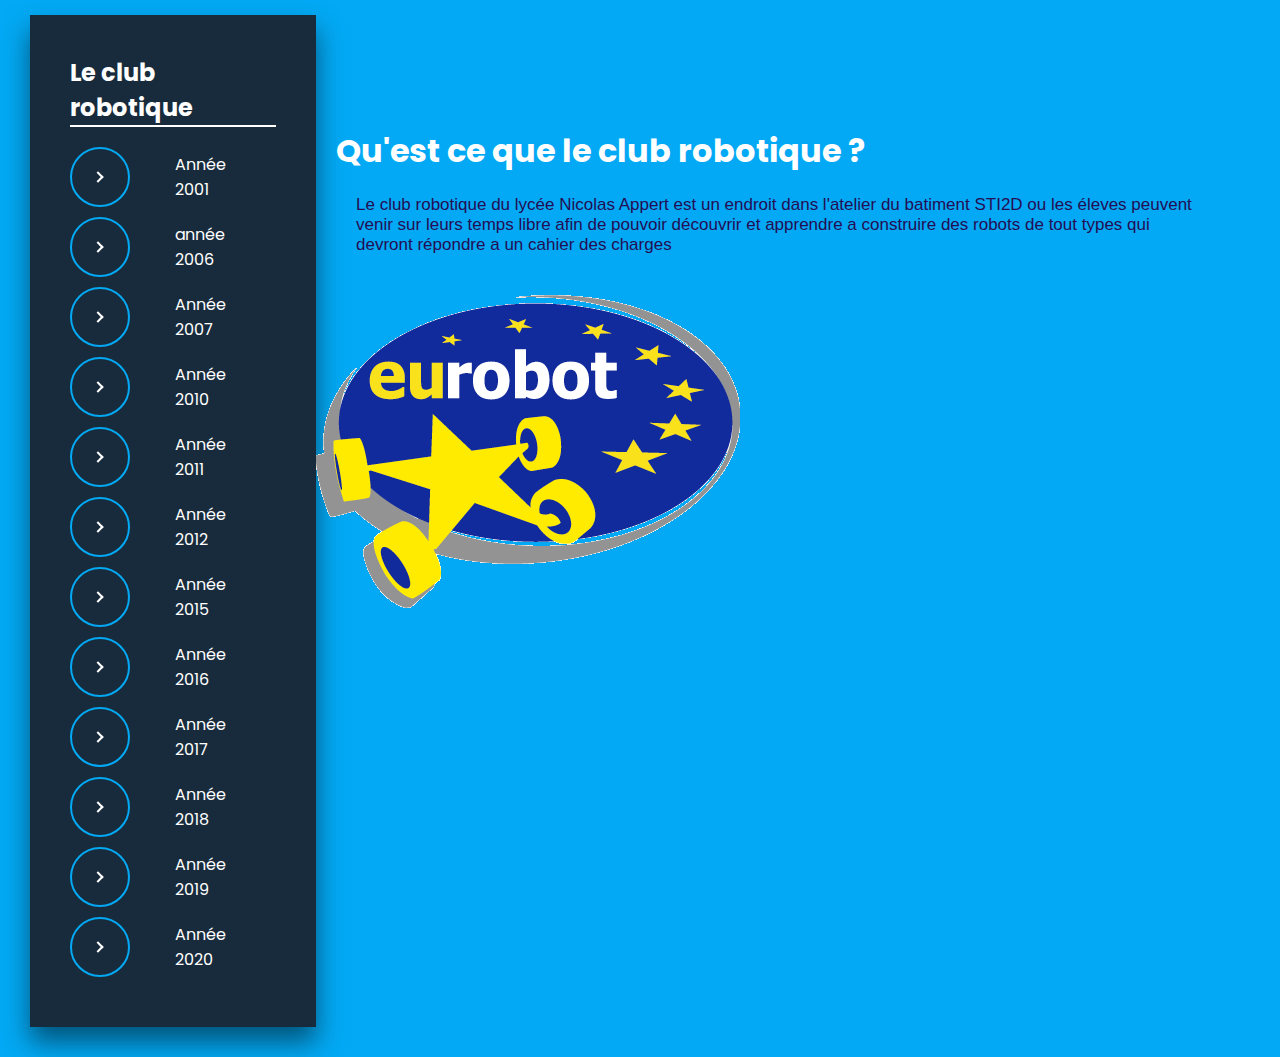
<file: index.html>
<!DOCTYPE html>
<html>
    <head>
        <meta charset="utf-8"/>
        <meta name="description" content="Club Robotique du Lycée Nicolas Appert"/>
        <meta name="author" content="Nathanaël et Noan"/>
        <title>Club robotique - Nicolas Appert</title>
        <link rel="stylesheet" href="css/style.css"/>
    </head>
    <body>
        <div class="container">
            <h2><a href="index.html">Le club robotique</a></h2>
            <ul>
                <li><p><a href="html/2001.html">Année 2001</a></p></li>
                <li><p><a href="html/2006.html">année 2006</a></p></li>
                <li><p><a href="html/2007.html">Année 2007</a></p></li>
                <li><p><a href="html/2010.html">Année 2010</a></p></li>
                <li><p><a href="html/2011.html">Année 2011</a></p></li>
                <li><p><a href="html/2012.html">Année 2012</a></p></li>
                <li><p><a href="html/2015.html">Année 2015</a></p></li>
                <li><p><a href="html/2016.html">Année 2016</a></p></li>
                <li><p><a href="html/2017.html">Année 2017</a></p></li>
                <li><p><a href="html/2018.html">Année 2018</a></p></li>
                <li><p><a href="html/2019.html">Année 2019</a></p></li>
                <li><p><a href="html/2020.html">Année 2020</a></p></li>
            </ul>
        </div>
        <div class="content">
            <h1>Qu'est ce que le club robotique ?</h1>
            <p>Le club robotique du lycée Nicolas Appert est un endroit dans l'atelier du batiment STI2D ou les éleves peuvent venir sur leurs temps libre afin de pouvoir découvrir et apprendre a construire des robots de tout types qui devront répondre a un cahier des charges  </p>
            <img src="fichier/eurobot_logo.png">
        </div>
    </body>
</html>
</file>
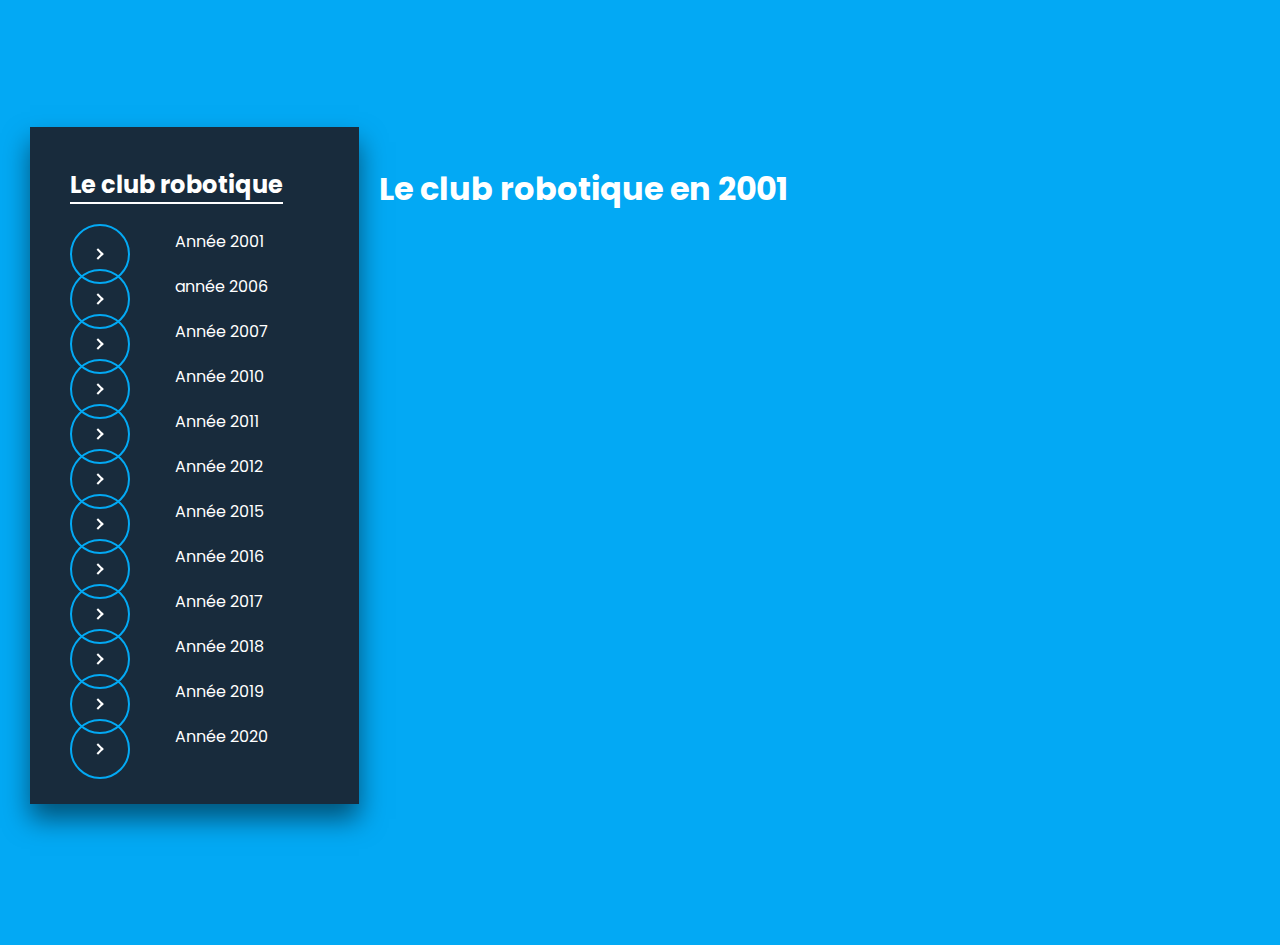
<file: html/2001.html>
<!DOCTYPE html>
<html>
    <head>
        <meta charset="utf-8"/>
        <meta name="description" content="Club Robotique du Lycée Nicolas Appert"/>
        <meta name="author" content="Nathanaël et Noan"/>
        <title>Club robotique 2001 - Nicolas Appert</title>
        <link rel="stylesheet" href="../css/style.css"/>
    </head>
    <body>
        <div class="container">
            <h2><a href="../index.html">Le club robotique</a></h2>
            <ul>
                <li><p><a href="html/2001.html">Année 2001</a></p></li>
                <li><p><a href="html/2006.html">année 2006</a></p></li>
                <li><p><a href="html/2007.html">Année 2007</a></p></li>
                <li><p><a href="html/2010.html">Année 2010</a></p></li>
                <li><p><a href="html/2011.html">Année 2011</a></p></li>
                <li><p><a href="html/2012.html">Année 2012</a></p></li>
                <li><p><a href="html/2015.html">Année 2015</a></p></li>
                <li><p><a href="html/2016.html">Année 2016</a></p></li>
                <li><p><a href="html/2017.html">Année 2017</a></p></li>
                <li><p><a href="html/2018.html">Année 2018</a></p></li>
                <li><p><a href="html/2019.html">Année 2019</a></p></li>
                <li><p><a href="html/2020.html">Année 2020</a></p></li>
            </ul>
        </div>
        <div class="content">
            <h1>Le club robotique en 2001</h1>
        </div>
    </body>
</html>
</file>
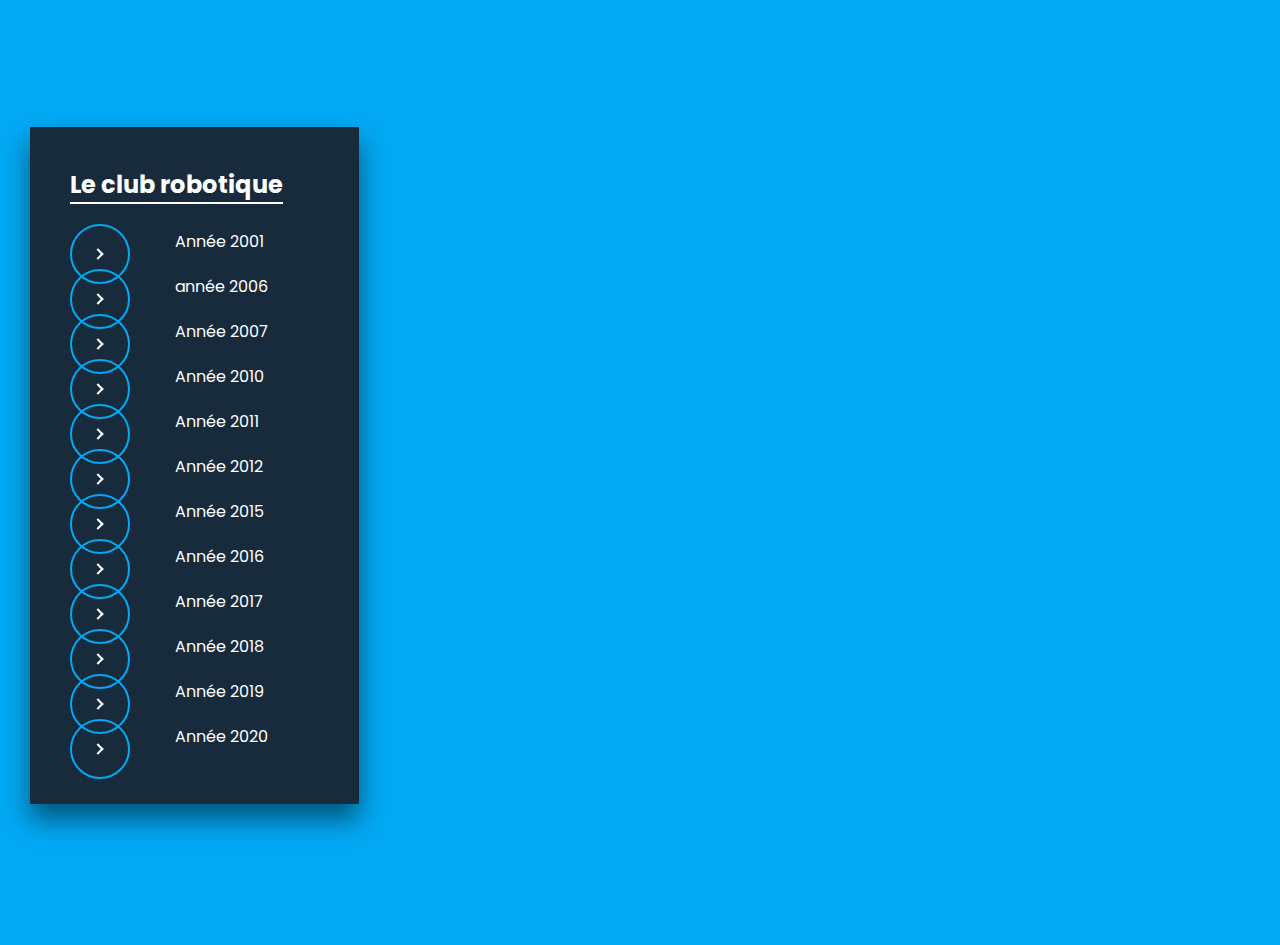
<file: html/2006.html>
<!DOCTYPE html>
<html>
    <head>
        <meta charset="utf-8"/>
        <meta name="description" content="Club Robotique du Lycée Nicolas Appert"/>
        <meta name="author" content="Nathanaël et Noan"/>
        <title>Club robotique 2006 - Nicolas Appert</title>
        <link rel="stylesheet" href="../css/style.css"/>
    </head>
    <body>
        <div class="container">
            <h2><a href="../index.html">Le club robotique</a></h2>
            <ul>
                <li><p><a href="html/2001.html">Année 2001</a></p></li>
                <li><p><a href="html/2006.html">année 2006</a></p></li>
                <li><p><a href="html/2007.html">Année 2007</a></p></li>
                <li><p><a href="html/2010.html">Année 2010</a></p></li>
                <li><p><a href="html/2011.html">Année 2011</a></p></li>
                <li><p><a href="html/2012.html">Année 2012</a></p></li>
                <li><p><a href="html/2015.html">Année 2015</a></p></li>
                <li><p><a href="html/2016.html">Année 2016</a></p></li>
                <li><p><a href="html/2017.html">Année 2017</a></p></li>
                <li><p><a href="html/2018.html">Année 2018</a></p></li>
                <li><p><a href="html/2019.html">Année 2019</a></p></li>
                <li><p><a href="html/2020.html">Année 2020</a></p></li>
            </ul>
        </div>
        <div class="content">
        </div>
    </body>
</html>
</file>
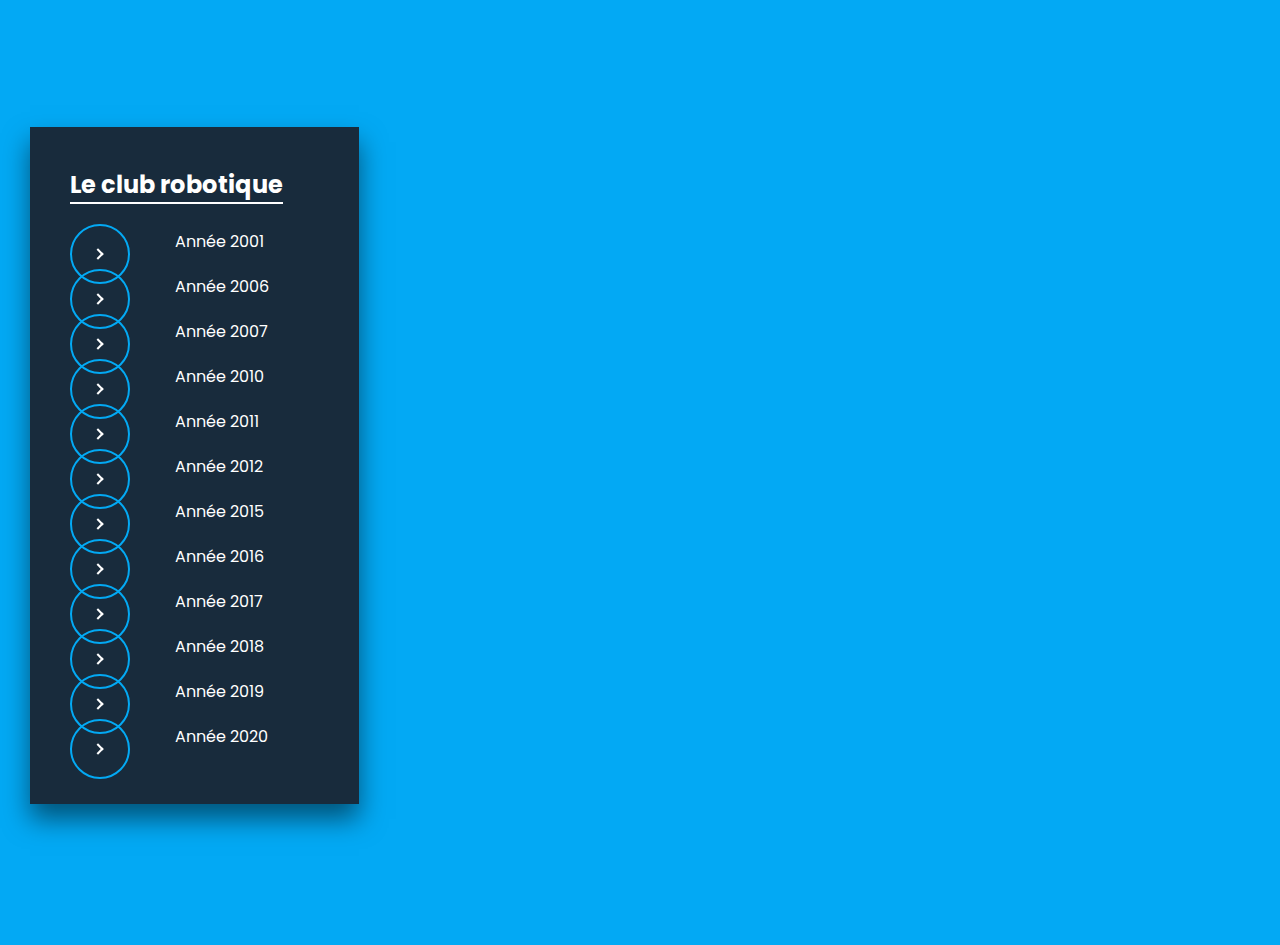
<file: html/2007.html>
<!DOCTYPE html>
<html>
    <head>
        <meta charset="utf-8"/>
        <meta name="description" content="Club Robotique du Lycée Nicolas Appert"/>
        <meta name="author" content="Nathanaël et Noan"/>
        <title>Club robotique 2007 - Nicolas Appert</title>
        <link rel="stylesheet" href="../css/style.css"/>
    </head>
    <body>
        <div class="container">
            <h2><a href="../index.html">Le club robotique</a></h2>
            <ul>
                <li><p><a href="html/2001.html"></a>Année 2001</a></li>
                <li><p><a href="html/2006.html">Année 2006</a></p></li>
                <li><p><a href="html/2007.html"></a>Année 2007</p></li>
                <li><p><a href="html/2010.html"></a>Année 2010</p></li>
                <li><p><a href="html/2011.html"></a>Année 2011</p></li>
                <li><p><a href="html/2012.html"></a>Année 2012</p></li>
                <li><p><a href="html/2015.html"></a>Année 2015</p></li>
                <li><p><a href="html/2016.html"></a>Année 2016</p></li>
                <li><p><a href="html/2017.html"></a>Année 2017</p></li>
                <li><p><a href="html/2018.html"></a>Année 2018</p></li>
                <li><p><a href="html/2019.html"></a>Année 2019</p></li>
                <li><p><a href="html/2020.html"></a>Année 2020</p></li>
            </ul>
        </div>
        <div class="content">
        </div>
    </body>
</html>
</file>
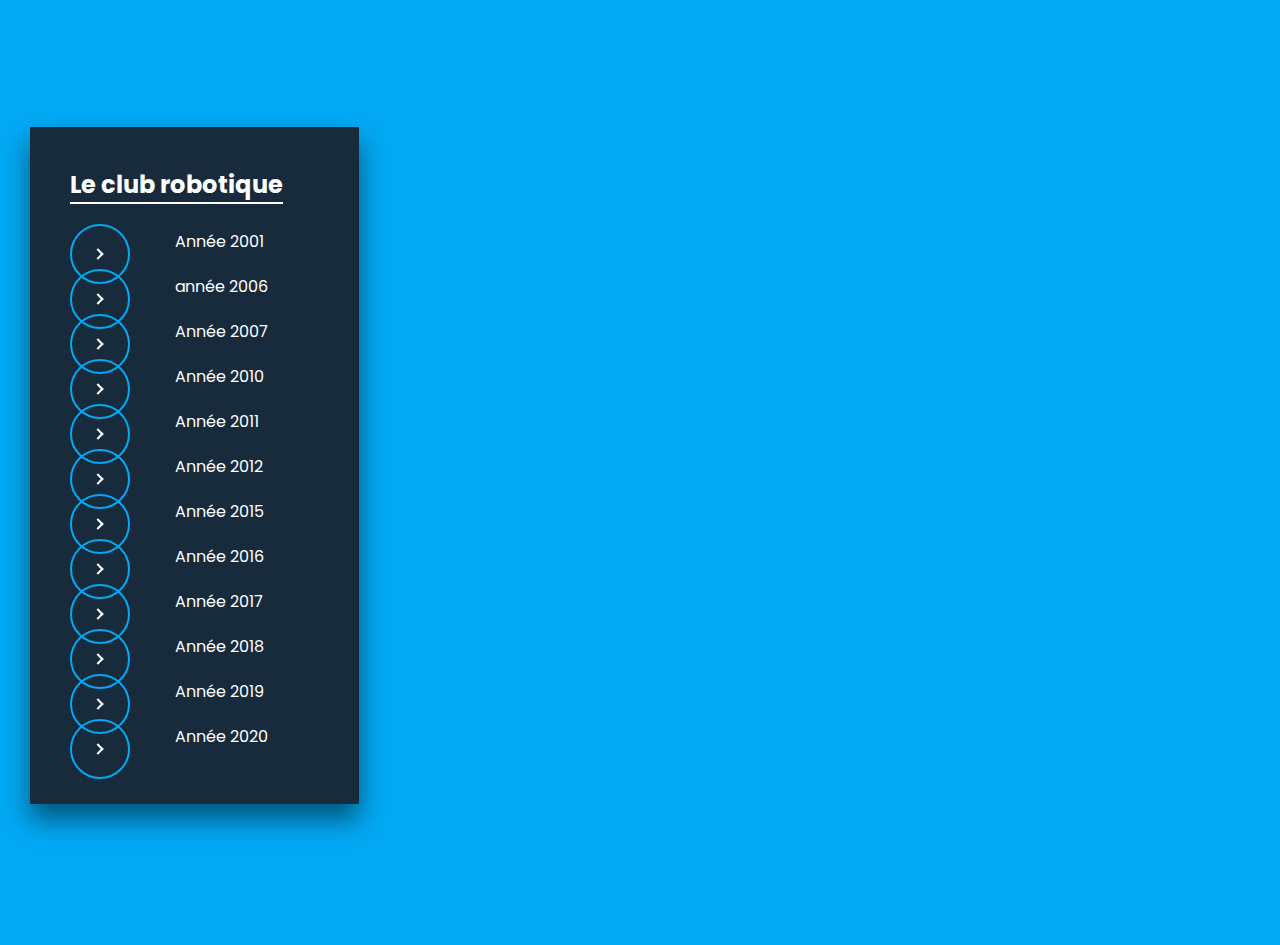
<file: html/2011.html>
<!DOCTYPE html>
<html>
    <head>
        <meta charset="utf-8"/>
        <meta name="description" content="Club Robotique du Lycée Nicolas Appert"/>
        <meta name="author" content="Nathanaël et Noan"/>
        <title>Club robotique 2007 - Nicolas Appert</title>
        <link rel="stylesheet" href="../css/style.css"/>
    </head>
    <body>
        <div class="container">
            <h2><a href="../index.html">Le club robotique</a></h2>
            <ul>
                <li><p><a href="html/2001.html">Année 2001</a></p></li>
                <li><p><a href="html/2006.html">année 2006</a></p></li>
                <li><p><a href="html/2007.html">Année 2007</a></p></li>
                <li><p><a href="html/2010.html">Année 2010</a></p></li>
                <li><p><a href="html/2011.html">Année 2011</a></p></li>
                <li><p><a href="html/2012.html">Année 2012</a></p></li>
                <li><p><a href="html/2015.html">Année 2015</a></p></li>
                <li><p><a href="html/2016.html">Année 2016</a></p></li>
                <li><p><a href="html/2017.html">Année 2017</a></p></li>
                <li><p><a href="html/2018.html">Année 2018</a></p></li>
                <li><p><a href="html/2019.html">Année 2019</a></p></li>
                <li><p><a href="html/2020.html">Année 2020</a></p></li>
            </ul>
        </div>
        <div class="content">
        </div>
    </body>
</html>
</file>
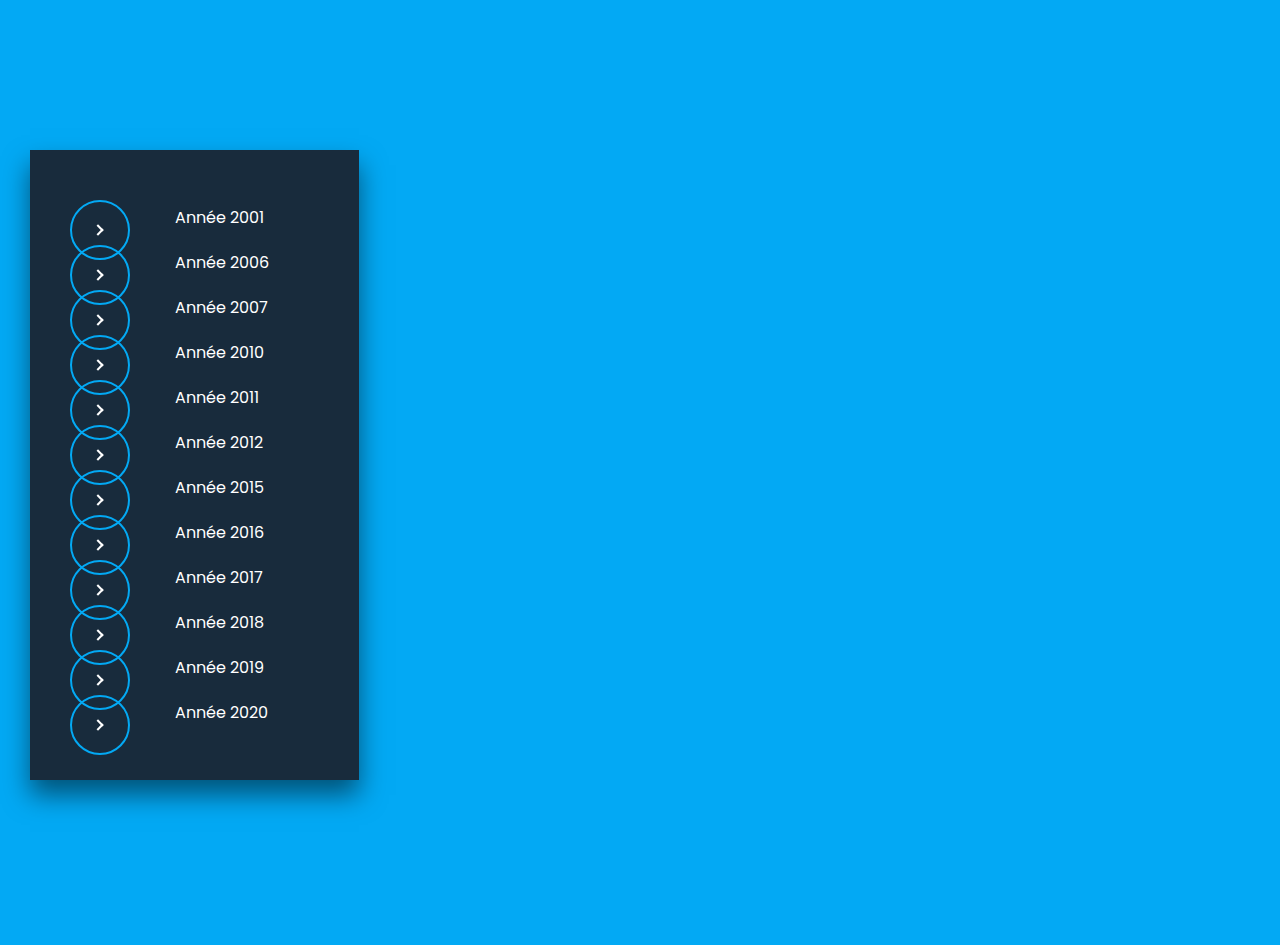
<file: template/template.html>
<!DOCTYPE html>
<html>
    <head>
        <meta charset="utf-8"/>
        <meta name="description" content="Club Robotique du Lycée Nicolas Appert"/>
        <meta name="author" content="Nathanaël et Noan"/>
        <title>Club robotique - Nicolas Appert</title>
        <link rel="stylesheet" href="../css/style.css"/>
    </head>
    <body>
        <div class="container">
            <ul>
                <li><p><a href="html/2001.html"></a>Année 2001</a></li>
                <li><p><a href="html/2006.html">Année 2006</a></p></li>
                <li><p><a href="html/2007.html"></a>Année 2007</p></li>
                <li><p><a href="html/2010.html"></a>Année 2010</p></li>
                <li><p><a href="html/2011.html"></a>Année 2011</p></li>
                <li><p><a href="html/2012.html"></a>Année 2012</p></li>
                <li><p><a href="html/2015.html"></a>Année 2015</p></li>
                <li><p><a href="html/2016.html"></a>Année 2016</p></li>
                <li><p><a href="html/2017.html"></a>Année 2017</p></li>
                <li><p><a href="html/2018.html"></a>Année 2018</p></li>
                <li><p><a href="html/2019.html"></a>Année 2019</p></li>
                <li><p><a href="html/2020.html"></a>Année 2020</p></li>
            </ul>
        </div>
        <div class="content">
        </div>
    </body>
</html>
</file>
<file: css/style.css>
@import url('https://fonts.googleapis.com/css2?family=Poppins:wght@100&display=swap');

*{
    margin: 0;
    padding: 0;
    box-sizing: border-box;
    font-family: 'Poppins';
}
body{
    display: flex;
    margin: 30px;
    margin-top: 15px;
    justify-content: start;
    align-items: center;
    min-height: 100vh;
    background: #03a9f4;
}
.container{
    padding: 40px;
    background: #182b3c;
    box-shadow: 0 15px 25px rgba(0, 0, 0, 0.5);
}
.container h2{
    color: #fff;
    margin-bottom: 10px;
    display: inline-block;
    font-weight: 500;
    border-bottom: 2px solid #fff;
    font-weight: bold;
}
.container ul{
    position: relative;
}
.container li{
    position: relative;
    list-style: none;
    display: table;
    margin: 10px 0;
    padding-left: 60px;
    padding-right: 5px;
}
.container ul li::before{
    content: '';
    position: absolute;
    top: 0;
    left: 0;
    width: 60px;
    height: 60px;
    background: transparent;
    border-radius: 60px;
    transition: background 0.5s, width 0.5s;
    transition-delay: 0.5s, 0s;
    border: 2px solid #03a9f4;
    box-sizing: border-box;
}
.container ul li:hover::before{
    width: 100%;
    background: #03a9f4;
    transition-delay: 0s, 0.5s;
}
.container ul li::after{
    content: '';
    position: absolute;
    top: 26px;
    left: 24px;
    width: 6px;
    height: 6px;
    border-top: 2px solid #fff;
    border-right: 2px solid #fff;
    transform: rotate(45deg);
    transition: 0.5s;
    transition-delay: 0s;
}
.container ul li:hover::after{
    left: 24px;
    transition-delay: 0.5s;    
    transform: rotate(45deg) scale(1.5);
}

.container ul li p{
    position: relative;
    z-index: 10;
    padding: 5px 45px;
    color: #fff;

}
.container p a{
    text-decoration: none;
    color: #fff;
}
.container h2 a {
    text-decoration: none;
    color: #fff;
    margin-top: 700px;
}

.content h1{
    margin: 20px;
    margin-top: -300px;
    color: #fff;
}
.content p{
    margin: 40px;
    margin-top: 10px;
    font-size: 17px;
    font-family: Arial, Helvetica, sans-serif;
    color: #240D54;
}
.content video{
    margin-left: 450px;
}
</file>
